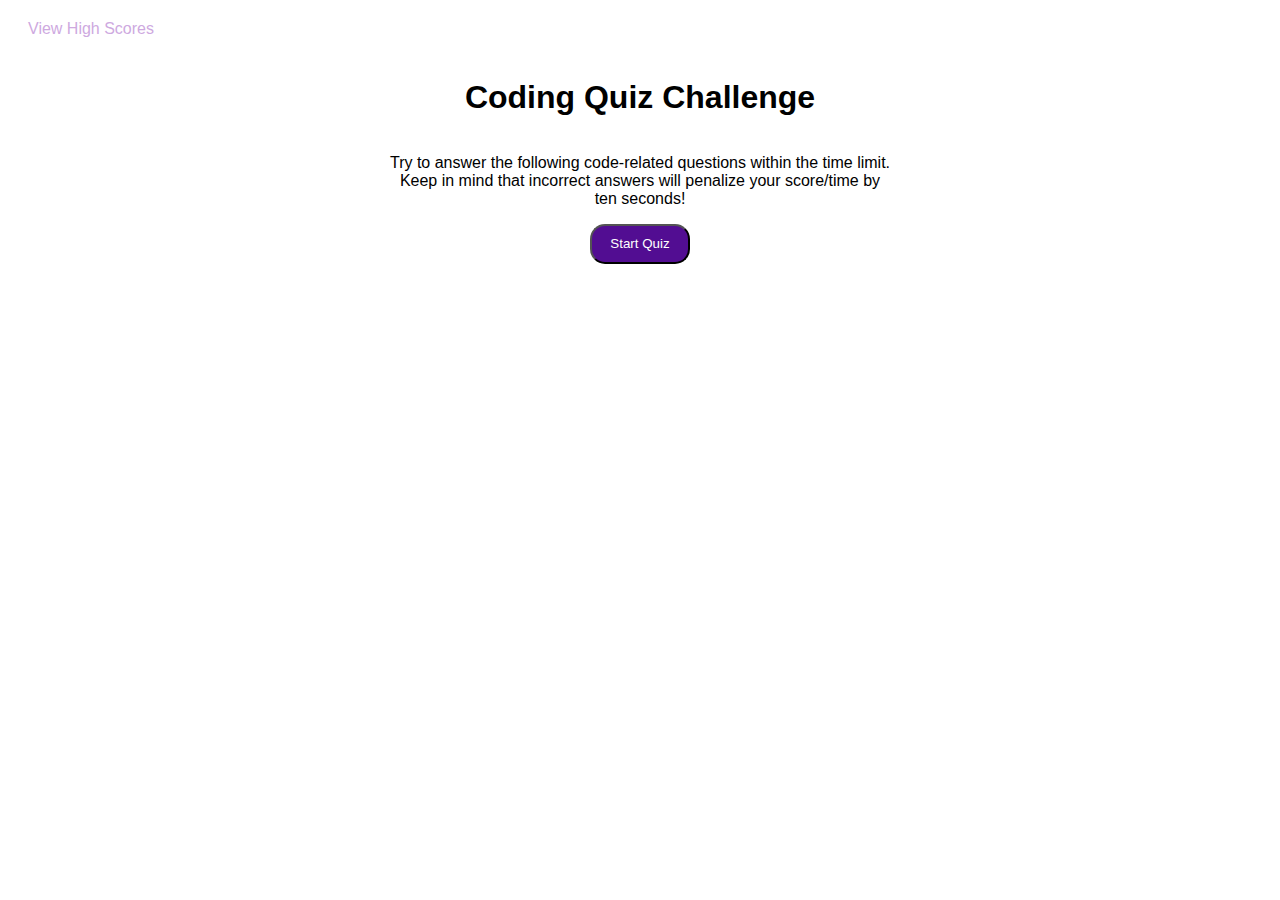
<file: index.html>
<!DOCTYPE html>
<html lang="en">
<head>
    <meta charset="UTF-8">
    <meta http-equiv="X-UA-Compatible" content="IE=edge">
    <meta name="viewport" content="width=device-width, initial-scale=1.0">
    <title>Javascript Quiz</title>
    <link rel="stylesheet" href="./assets/css/style.css">
</head>
<body>
<!-- container at top of page, holds high scores link and timer-->
    <section class="top-container">
        <div class="high-score" id="high-scoreBtn">
            <a href="highscores.html">View High Scores</a>
        </div>
        <div id="timer">
        </div>
    </section>
        
<!-- container holds the home into with start quiz button -->
    <section class="container">
        <div id="home" class="introduction">
            <h1>Coding Quiz Challenge</h1>
            <p>Try to answer the following code-related questions within the time limit. Keep in mind that incorrect answers will penalize your score/time by ten seconds! </p>
            <button class="btn" id="startQuiz">Start Quiz</button>  
        </div>
    </section>


<!-- container holds the questions and choices -->
    <section id="quiz-container" class="quiz-container">
        <div class="quizContent">
            <h1 id="questionTxt">question</h1>
                <button class="btn" id="choice1" data="1">1.</button>
                <br>
                <button class="btn" id="choice2">2.</button>
                <br>
                <button class="btn" id="choice3">3.</button>
                <br>
                <button class="btn" id="choice4">4.</button> 
        </div>
    </section>

    <!-- container holds "right" -->
    <section id="rightAnswer" class="rightAnswer">
            <h1 id="right">right</h1>
    </section>

    <!-- container holds "wrong" -->
    <section id="wrongAnswer" class="wrongAnswer">
        <h1 id="wrong">wrong</h1>
</section>
 
    <!-- container is where user submits initials and sees their total score -->
    <section id="submitScore" class="submitScore">
        <div id="done" class="done">
            <h1>All Done!</h1>
            <p>Your final score is</p>
        </div>
            <div id ="enterInitials" class="initials">
            <p>Enter Initials</p><Input id="initials"></Input>
            <button class="btn" id="submit">Submit</button>  
            </div>
    </section>





    <script src="assets/js/script2.js"></script>  
</body>
</html>
</file>
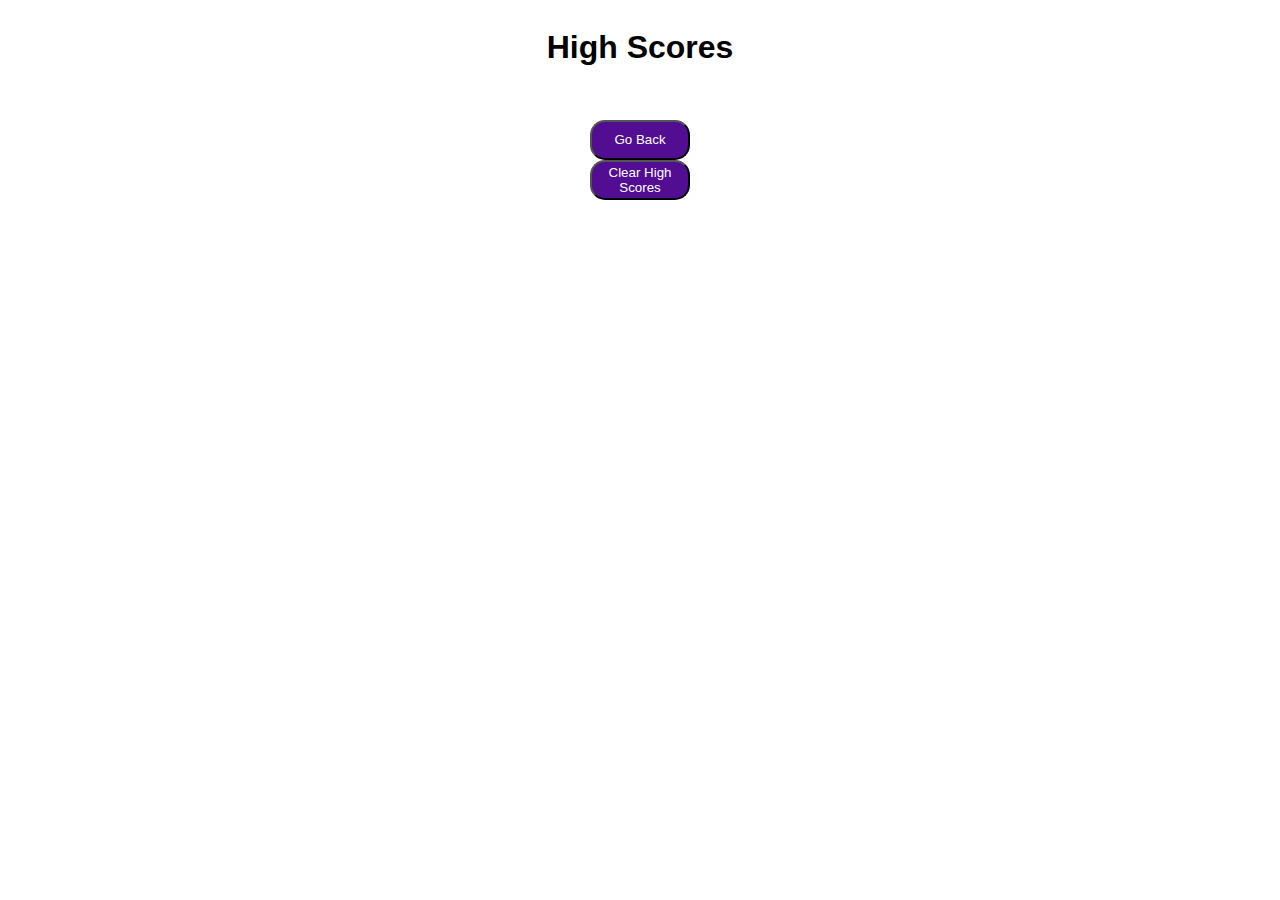
<file: highscores.html>
<!DOCTYPE html>
<html lang="en">
<head>
    <meta charset="UTF-8">
    <meta http-equiv="X-UA-Compatible" content="IE=edge">
    <meta name="viewport" content="width=device-width, initial-scale=1.0">
    <title>Javascript Quiz</title>
    <link rel="stylesheet" href="./assets/css/style.css">
</head>
<body>

<!-- references the highscores list -->
    <section class="highScores">
        <div class="highScoresLi">
            <h1>High Scores</h1>
            <ol id="highScoresList"></ol>
        </div>
           <div class="hsBtn"></div>
            <button class="btn" id="goBack">Go Back</button> 
            <button class="btn" id="clear">Clear High Scores</button> 
            </div>
    </section>



<footer>
  
  </footer>




    <script src="assets/js/script.js"></script>  
</body>
</html>
</file>
<file: assets/css/style.css>
:root {
    --primary: rgb(82, 13, 146);
    --secondary: rgb(206, 169, 223);
    --tertiary: rgb(206, 169, 223);
}

body {
    font-family: Arial, Helvetica, sans-serif;
    text-decoration: none;
}

.btn {
    height: auto; 
    width: auto; 
    justify-content: center;
    margin: 0 auto;
    background-color: var(--primary);
    color: #fff;
    border-radius: 15px; 
    font-family: Verdana, Geneva, Tahoma, sans-serif;
    cursor: pointer;
}

.btn:hover {
    background-color: var(--secondary);
    box-shadow: 0 2px rgb(216, 214, 214);
}

.top-container {
    display: flex;
    flex-direction: row;
    flex-wrap: wrap;
    justify-content: space-between;
    width: 100 vw;
    height: auto;
    padding: auto;
    margin: 20px;
}

.top-container a {
    text-decoration: none;
    color:var(--secondary);
}

.top-container button {
    height: 40px;
    width: auto;
    padding: 0;
    background-color: #fff;
    color: var(--secondary);
    border-color: #fff; 
    font-family: Verdana, Geneva, Tahoma, sans-serif;
}

.container {
    display: flex;
    flex-wrap: wrap;
    flex-direction: row;
    justify-content: center;
    height: 50 vh;
    width: 100 vw;
    margin: auto;
    padding: auto;
}

.introduction {
    display: flex;
    flex-wrap: wrap;
    flex-direction: column;
    justify-content: center;
    height: fit-content;
    width: 40%;
    padding-bottom: 15px;
}

.container h1 {
    text-align: center;
}

.container p {
    text-align: center;
}

.container button {
    height:40px; 
    width:100px; 
    justify-content: center;
    margin: 0 auto;
    background-color: var(--primary);
    color: #fff;
    border-radius: 15px; 
    font-family: Verdana, Geneva, Tahoma, sans-serif
}





.quiz-container {
    display: none;
    flex-wrap: wrap;
    flex-direction: column;
    justify-content: center;
    align-content: center;
    height: 50 vh;
    width: 100 vw;
    margin: auto;
    padding: auto;
}

.quizContent {
    display: flex;
    flex-wrap: wrap;
    flex-direction: column;
    height: fit-content;
    width: 40%;
    padding-bottom: 15px;
}

.quizContent h1 {
    color: rgb(0, 0, 0);
    margin: 15 auto;
    text-align: center;
}

.quiz-answers {
    display: flex;
    flex-direction: column;
    align-content: flex-start;
    padding-bottom: 10px;
}

.quiz-answers button {
    height: 40px;
    width: auto;
    position:relative;
    margin: 0 auto;
    background-color: var(--primary);
    color: #fff;
    border-radius: 15px; 
    font-family: Verdana, Geneva, Tahoma, sans-serif;
}

.rightAnswer, .wrongAnswer {
    display: none;
    flex-wrap: wrap;
    flex-direction: column;
    justify-content: center;
    align-content: center;
    height: 50 vh;
    width: 40%;
    border-top: 3px solid;
    border-top-color: darkgrey;
    margin: auto;
    padding: auto;
}

.rightAnswer h1, .wrongAnswer h1 {
    color: darkgrey;
    font-style: italic;
    font-weight: lighter;
}

.submitScore {
    display: none;
    flex-wrap: wrap;
    flex-direction: column;
    justify-content: center;
    align-content: center;
    height: 50 vh;
    width: 100 vw;
    margin: auto;
    padding: auto;
}

.done {
    display: flex;
    flex-wrap: wrap;
    flex-direction: column;
    justify-content: center;
}

.done h1 {
    text-align: center;
    margin: 0%;
    padding: 0%;
}

.done p {
    text-align: center;
}


.initials {
    display: flex;
    flex-wrap: wrap;
    flex-direction: row;
}

.initials p {
    text-align: center;
}

.initials input {
    align-content: center;
}




.highScores {
    display: flex;
    flex-wrap: wrap;
    flex-direction: column;
    justify-content: center;
    align-content: center;
    height: 50 vh;
    width: 100 vw;
    margin: auto;
    padding: auto;
}

.highScoresLi {
    display: flex;
    flex-wrap: wrap;
    flex-direction: column;
    width: 40%;
}

.highScoresLi h1 {
    text-align: center;
}

.highScoresLi ol li {
    text-align: left;
    background-color: var(--secondary);
}

.hsBtn {
    display: flex;
    flex-wrap: wrap;
    flex-direction: row;
    justify-content: space-evenly;
}

.btn {
    height:40px; 
    width:100px; 
    justify-content: center;
    margin: 0 auto;
    background-color: var(--primary);
    color: #fff;
    border-radius: 15px; 
    font-family: Verdana, Geneva, Tahoma, sans-serif;
}
</file>
